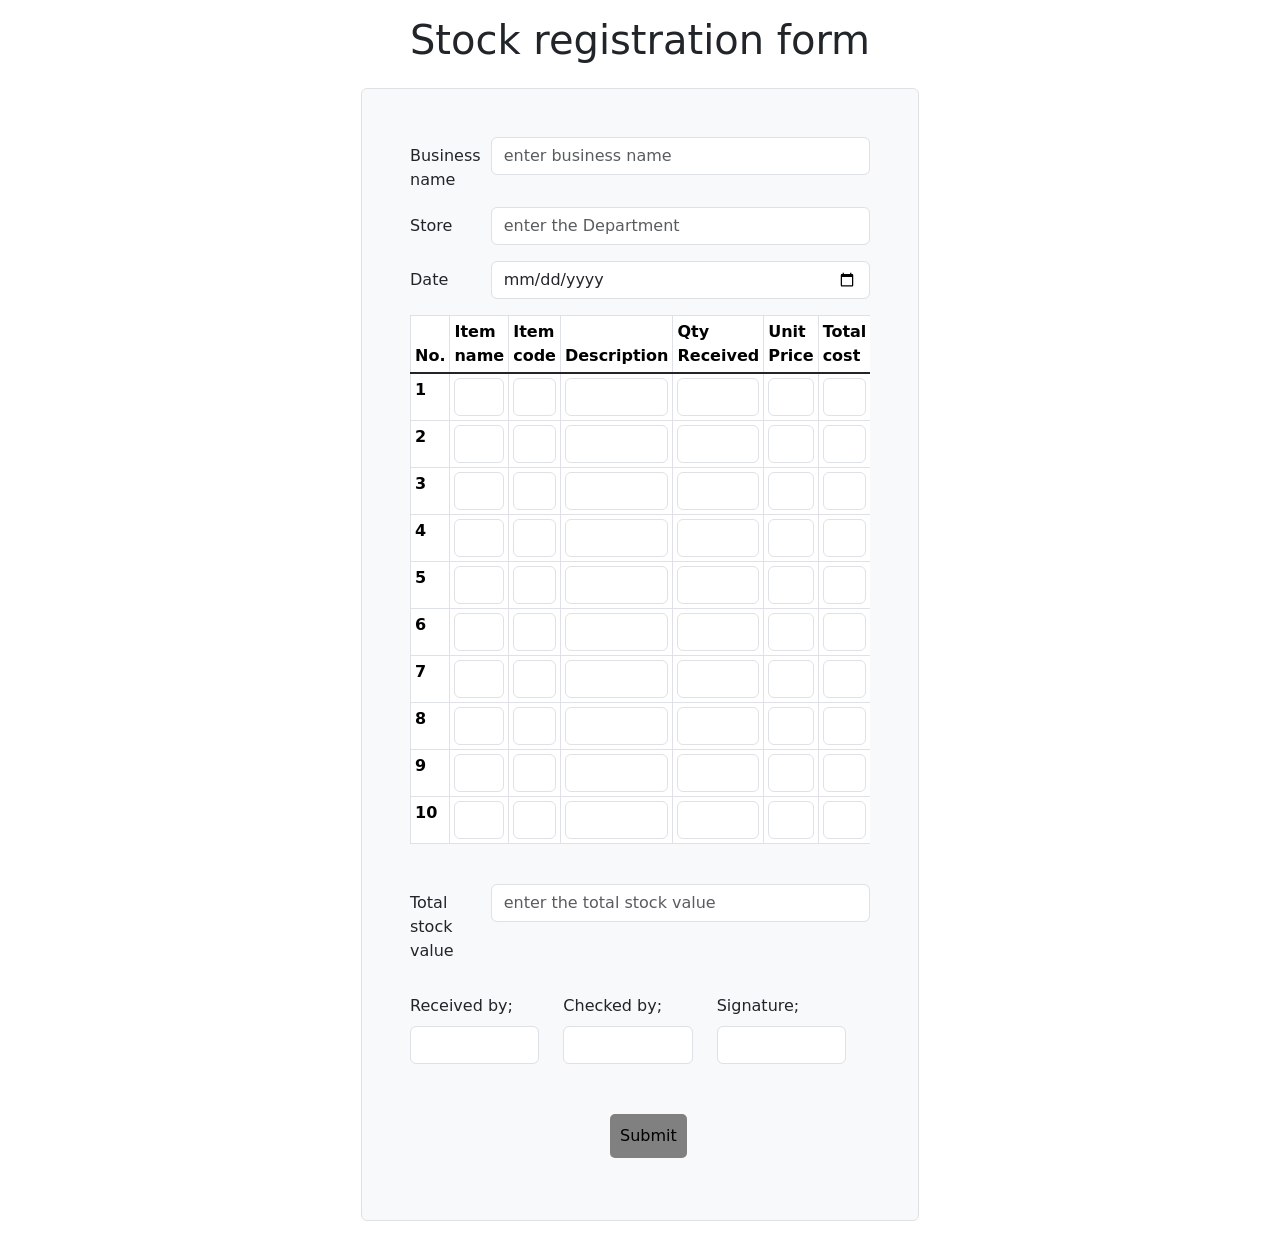
<file: index.html>
<!doctype html>
<html lang="en">

<head>
  <meta charset="utf-8" />
  <meta name="viewport" content="width=device-width, initial-scale=1" />
  <title>Stock registration form</title>
  <link href="https://cdn.jsdelivr.net/npm/bootstrap@5.3.8/dist/css/bootstrap.min.css" rel="stylesheet"
    integrity="sha384-sRIl4kxILFvY47J16cr9ZwB07vP4J8+LH7qKQnuqkuIAvNWLzeN8tE5YBujZqJLB" crossorigin="anonymous" />

<style>
.container{
flex-direction: row;
}

  @media (max-width:768px)
{
    .container{
        flex-direction: column;
    }
    .form-box{
      width: 100% !important;
    }
} 
</style> 
</head>

<body>
  <div class="container my-3">
    <h1 class="text-center mb-4">Stock registration form</h1>
    <div class="row justify-content-centre">
      <div class="col">
        <form class="p-5 border rounded w-50 mx-auto p-4 bg-light pb-3 form-box">
          <div class="row mb-2">
            <label for="inputEmail3" class="col-sm-2 col-form-label">Business name</label>
            <div class="col-sm-10">
              <input type="text" class="form-control" id="inputEmail3" placeholder="enter business name">
            </div>
          </div>
          <div class="row mb-3">
            <label for="dept" class="col-sm-2 col-form-label">Store</label>
            <div class="col-sm-10">
              <input type="text" class="form-control" id="dept" placeholder="enter the Department">
            </div>
          </div>
          <div class="row mb-3">
            <label for="inputPassword3" class="col-sm-2 col-form-label">Date</label>
            <div class="col-sm-10">
              <input type="date" class="form-control" id="inputPassword3">
            </div>
          </div>

          <div class="table-responsive">
            <table class="table table-bordered table-sm w-100">
              <thead>
                <tr>
                  <th scope="col">No.</th>
                  <th scope="col">Item name</th>
                  <th scope="col">Item code</th>
                  <th scope="col">Description</th>
                  <th scope="col">Qty Received</th>
                  <th scope="col">Unit Price</th>
                  <th scope="col">Total cost</th>
                  <th scope="col">Supplier</th>
                  <th scope="col">Remarks</th>
                </tr>
              </thead>
              <tbody class="table-group-divider">
                <tr>
                  <th scope="row">1</th>
                  <td><input type="text" class="form-control"></td>
                  <td><input type="text" class="form-control"></td>
                  <td><input type="text" class="form-control"></td>
                  <td><input type="text" class="form-control"></td>
                  <td><input type="text" class="form-control"></td>
                  <td><input type="text" class="form-control"></td>
                  <td><input type="text" class="form-control"></td>
                  <td><input type="text" class="form-control"></td>
                </tr>
                <tr>
                  <th scope="row">2</th>
                  <td><input type="text" class="form-control"></td>
                  <td><input type="text" class="form-control"></td>
                  <td><input type="text" class="form-control"></td>
                  <td><input type="text" class="form-control"></td>
                  <td><input type="text" class="form-control"></td>
                  <td><input type="text" class="form-control"></td>
                  <td><input type="text" class="form-control"></td>
                  <td><input type="text" class="form-control"></td>
                </tr>
                <tr>
                  <th scope="row">3</th>
                  <td><input type="text" class="form-control"></td>
                  <td><input type="text" class="form-control"></td>
                  <td><input type="text" class="form-control"></td>
                  <td><input type="text" class="form-control"></td>
                  <td><input type="text" class="form-control"></td>
                  <td><input type="text" class="form-control"></td>
                  <td><input type="text" class="form-control"></td>
                  <td><input type="text" class="form-control"></td>
                </tr>
                <tr>
                  <th scope="row">4</th>
                  <td><input type="text" class="form-control"></td>
                  <td><input type="text" class="form-control"></td>
                  <td><input type="text" class="form-control"></td>
                  <td><input type="text" class="form-control"></td>
                  <td><input type="text" class="form-control"></td>
                  <td><input type="text" class="form-control"></td>
                  <td><input type="text" class="form-control"></td>
                  <td><input type="text" class="form-control"></td>
                </tr>
                <tr>
                  <th scope="row">5</th>
                  <td><input type="text" class="form-control"></td>
                  <td><input type="text" class="form-control"></td>
                  <td><input type="text" class="form-control"></td>
                  <td><input type="text" class="form-control"></td>
                  <td><input type="text" class="form-control"></td>
                  <td><input type="text" class="form-control"></td>
                  <td><input type="text" class="form-control"></td>
                  <td><input type="text" class="form-control"></td>
                </tr>
                <tr>
                  <th scope="row">6</th>
                  <td><input type="text" class="form-control"></td>
                  <td><input type="text" class="form-control"></td>
                  <td><input type="text" class="form-control"></td>
                  <td><input type="text" class="form-control"></td>
                  <td><input type="text" class="form-control"></td>
                  <td><input type="text" class="form-control"></td>
                  <td><input type="text" class="form-control"></td>
                  <td><input type="text" class="form-control"></td>
                </tr>
                <tr>
                  <th scope="row">7</th>
                  <td><input type="text" class="form-control"></td>
                  <td><input type="text" class="form-control"></td>
                  <td><input type="text" class="form-control"></td>
                  <td><input type="text" class="form-control"></td>
                  <td><input type="text" class="form-control"></td>
                  <td><input type="text" class="form-control"></td>
                  <td><input type="text" class="form-control"></td>
                  <td><input type="text" class="form-control"></td>
                </tr>
                <tr>
                  <th scope="row">8</th>
                  <td><input type="text" class="form-control"></td>
                  <td><input type="text" class="form-control"></td>
                  <td><input type="text" class="form-control"></td>
                  <td><input type="text" class="form-control"></td>
                  <td><input type="text" class="form-control"></td>
                  <td><input type="text" class="form-control"></td>
                  <td><input type="text" class="form-control"></td>
                  <td><input type="text" class="form-control"></td>
                </tr>
                <tr>
                  <th scope="row">9</th>
                  <td><input type="text" class="form-control"></td>
                  <td><input type="text" class="form-control"></td>
                  <td><input type="text" class="form-control"></td>
                  <td><input type="text" class="form-control"></td>
                  <td><input type="text" class="form-control"></td>
                  <td><input type="text" class="form-control"></td>
                  <td><input type="text" class="form-control"></td>
                  <td><input type="text" class="form-control"></td>
                </tr>
                <tr>
                  <th scope="row">10</th>
                  <td><input type="text" class="form-control"></td>
                  <td><input type="text" class="form-control"></td>
                  <td><input type="text" class="form-control"></td>
                  <td><input type="text" class="form-control"></td>
                  <td><input type="text" class="form-control"></td>
                  <td><input type="text" class="form-control"></td>
                  <td><input type="text" class="form-control"></td>
                  <td><input type="text" class="form-control"></td>
                </tr>
              </tbody>
            </table>
          </div>


          <div class="row mb-3 mt-4">
            <label for="stockvalue" class="col-sm-2 col-form-label">Total stock value</label>
            <div class="col-sm-10">
              <input type="text" class="form-control" id="stockvalue" placeholder="enter the total stock value">
            </div>


            <div class="row mt-4">
              <div class="col">
                <label for="receivedby" class="form-label">Received by;</label>
                <input type="text" class="form-control" id="receivedby" aria-label="First name" />
              </div>

              <div class="col">
                <label for="checkedby" class="form-label">Checked by;</label>
                <input type="text" class="form-control" id="checkedby" aria-label="Last name" />
              </div>

              <div class="col">
                <label for="sign" class="form-label">Signature;</label>
                <input type="text" class="form-control" id="sign" aria-label="First name" />
              </div>
            </div>


            <div>
              <button
                style="background-color: grey;border-radius: 5px; padding: 10px;margin: 30px; margin-left: 200px; margin-top: 50px; border: none;"
                class="submit">Submit</button>
            </div>

        </form>
      </div>
    </div>



    <script src="https://cdn.jsdelivr.net/npm/@popperjs/core@2.11.8/dist/umd/popper.min.js"
      integrity="sha384-I7E8VVD/ismYTF4hNIPjVp/Zjvgyol6VFvRkX/vR+Vc4jQkC+hVqc2pM8ODewa9r"
      crossorigin="anonymous"></script>
    <script src="https://cdn.jsdelivr.net/npm/bootstrap@5.3.8/dist/js/bootstrap.min.js"
      integrity="sha384-G/EV+4j2dNv+tEPo3++6LCgdCROaejBqfUeNjuKAiuXbjrxilcCdDz6ZAVfHWe1Y"
      crossorigin="anonymous"></script>
</body>

</html>
</file>
